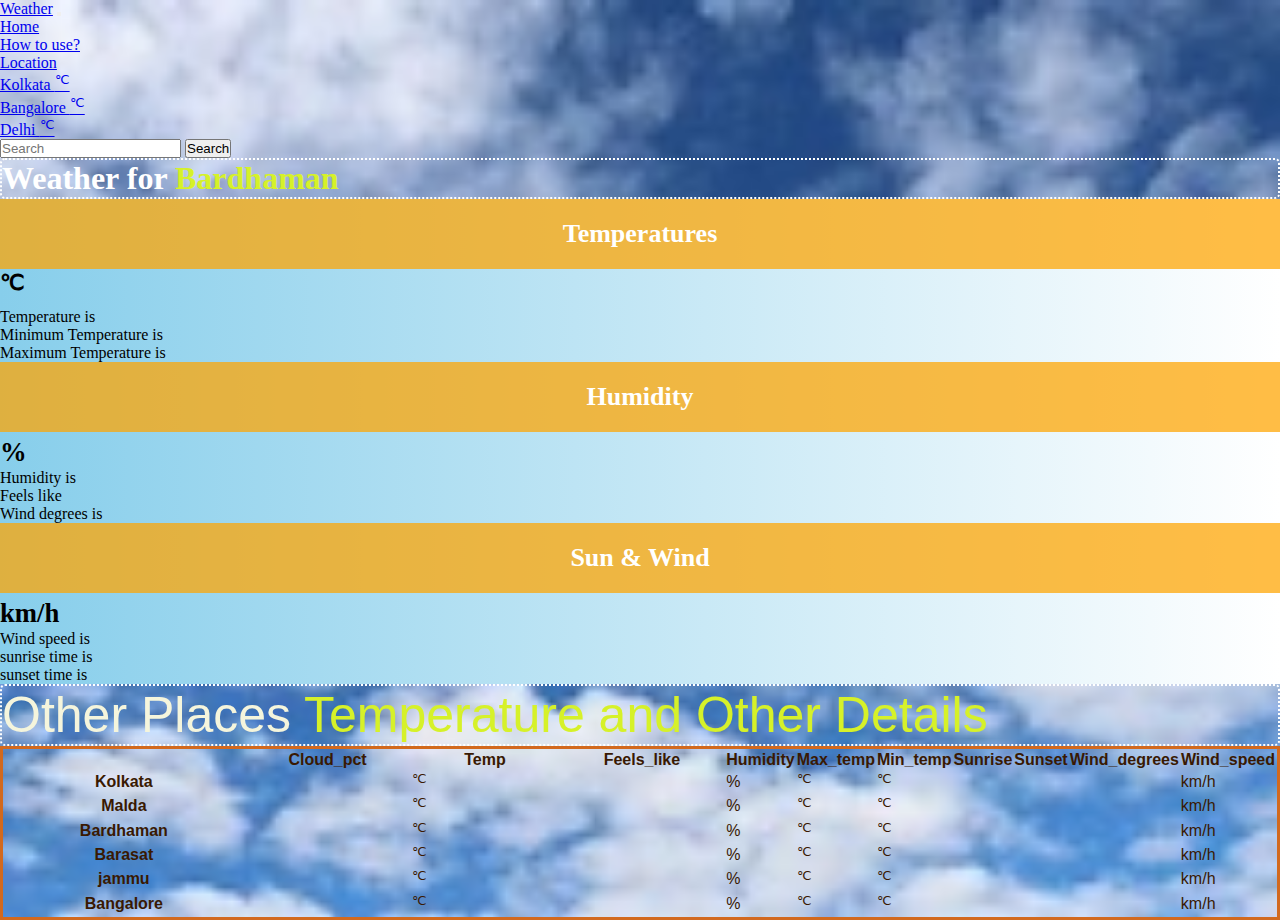
<file: index.html>
<!doctype html>
<html lang="en">

<head>
  <meta charset="utf-8">
  <meta name="viewport" content="width=device-width, initial-scale=1">
  <title>Weather app</title>
  <link href="https://cdn.jsdelivr.net/npm/bootstrap@5.2.3/dist/css/bootstrap.min.css" rel="stylesheet"
    integrity="sha384-rbsA2VBKQhggwzxH7pPCaAqO46MgnOM80zW1RWuH61DGLwZJEdK2Kadq2F9CUG65" crossorigin="anonymous">
  <link rel="stylesheet" href="style.css">
</head>

<body >
  <nav class="navbar navbar-expand-lg bg-warning">
    <div class="container-fluid">
      <a class="navbar-brand" href="#home">Weather</a>
      <button class="navbar-toggler" type="button" data-bs-toggle="collapse" data-bs-target="#navbarSupportedContent"
        aria-controls="navbarSupportedContent" aria-expanded="false" aria-label="Toggle navigation">
        <span class="navbar-toggler-icon"></span>
      </button>
      <div class="collapse navbar-collapse" id="navbarSupportedContent">
        <ul class="navbar-nav me-auto mb-2 mb-lg-0">
          <li class="nav-item">
            <a class="nav-link active" aria-current="page" href="#home" id ="home">Home</a>
          </li>
          <li class="nav-item">
            <a class="nav-link" href="usermanual.html">How to use?</a>
          </li>
          <li class="nav-item dropdown">
            <a class="nav-link dropdown-toggle" href="#" role="button" data-bs-toggle="dropdown" aria-expanded="false">
              Location
            </a>
            <ul class="dropdown-menu">
              <li><a class="dropdown-item" href="#">Kolkata  <span id = "temp"></span><sup><span>&#8451;</span></sup></a></li>
              <li><a class="dropdown-item" href="#">Bangalore  <span id = "tempba"></span><sup><span>&#8451;</span></sup></a></li>
              <li><a class="dropdown-item" href="#">Delhi  <span id = "tempd"></span><sup><span>&#8451;</span></sup></a></li>
            </ul>
          </li>

        </ul>
        <form class="d-flex" role="search">
          <input id="city" class="form-control me-2" type="search" placeholder="Search" aria-label="Search">
          <button class="btn btn-outline-success" type="submit" id="Submit">Search</button>
        </form>
      </div>
    </div>
  </nav>

  <!-- main body  -->

  <div class="container ">
    <h1 class="my-4 text-center ">Weather for <span id="cityName" class="cityname"></span></h1>
    <main>
      <div class="row row-cols-1 row-cols-md-3 mb-3 text-center">
        <div class="col">
          <div class="card mb-4 rounded-3 shadow-sm">
            <div class="card-header py-3">
              <h4 class="my-0 transparent-bg fw-normal">Temperatures</h4>
            </div>
            <div class="card-body">
              <h1 class="card-title pricing-card-title"></span><span id="temp2"></span><small class="text-muted fw-light"><sup><span>&#8451;</span></sup></small></h1>
              <ul class="list-unstyled mt-3 mb-4">
                <li>Temperature is <span id = "temp"></span></li>
                <li>Minimum Temperature is <span id = "min_temp"></span></li>
                <li>Maximum Temperature is <span id = "max_temp"></span></li>
                
              </ul>
              <!-- <button type="button" class="w-100 btn btn-lg btn-outline-primary">Sign up for free</button> -->
            </div>
          </div>
        </div>
        <div class="col">
          <div class="card mb-4 rounded-3 shadow-sm">
            <div class="card-header py-3">
              <h4 class="my-0  transparent-bg fw-normal">Humidity</h4>
            </div>
            <div class="card-body">
              <h1 class="card-title pricing-card-title"></span><span id="humidity2"></span><small class="text-muted fw-light">%</small></h1>
              <ul class="list-unstyled mt-3 mb-4">
                <li>Humidity is <span id="humidity"></span></li>
                <li>Feels like  <span id="feels_like"></span></li>
                <li>Wind degrees is <span id="wind_degrees"></span></li>
                
              </ul>
              <!-- <button type="button" class="w-100 btn btn-lg btn-primary">Get started</button> -->
            </div>
          </div>
        </div>
        <div class="col">
          <div class="card mb-4 rounded-3 shadow-sm ">
            <div class="card-header py-3 ">
              <h4 class="my-0 transparent-bg fw-normal">Sun & Wind </h4>
            </div>
            <div class="card-body">
              <h1 class="card-title pricing-card-title"></span><span id="Wind_speed2"></span><small class="text-muted fw-light">km/h</small></h1>
              <ul class="list-unstyled mt-3 mb-4">
                
                <li>Wind speed is <span id="Wind_speed"></span> </li>
                <li>sunrise time is <span id="sunrise"></span></li>
                <li>sunset time is <span id="sunset"></span></li>
              </ul>
              <!-- <button type="button" class="w-100 btn btn-lg btn-primary">Contact us</button> -->
            </div>
          </div>
        </div>
      </div>

      <h2 class="display-6 text-center mb-4">Other Places <span class="cityname">Temperature and Other Details</span></h2>

      <div class="table-responsive">
        <table class="table text-center">
          <thead>
            <tr>
              <th style="width: 34%;"></th>
              <th style="width: 22%;"> Cloud_pct </th>
              <th style="width: 22%;"> Temp </th>
              <th style="width: 22%;"> Feels_like </th>
              <th style="width: 22%;"> Humidity </th>
              <th style="width: 22%;"> Max_temp </th>
              <th style="width: 22%;"> Min_temp </th>
              <th style="width: 22%;"> Sunrise </th>
              <th style="width: 22%;"> Sunset </th>
              <th style="width: 22%;"> Wind_degrees </th>
              <th style="width: 22%;"> Wind_speed </th>

            </tr>
          </thead>
          <tbody>
            <tr>
              <th scope="row" class="text-start">Kolkata</th>
              <td><span id="cloud_pctk"></span></td>
              <td><span id="tempk"></span><sup>&#8451;</sup></td>
              <td><span id="feels_likek"></span></td>
              <td><span id="humidityk"></span>%</td>
              <td><span id="max_tempk"></span><sup>&#8451;</sup></td>
              <td><span id="min_tempk"></span><sup>&#8451;</sup></td>
              <td><span id="sunrisek"></span></td>
              <td><span id="sunsetk"></span></td>
              <td><span id="wind_degreesk"></span></td>
              <td><span id="Wind_speedk"></span>km/h</td>
            </tr>
            <tr>
              <th scope="row" class="text-start">Malda</th>
              <td><span id="cloud_pctm"></span></td>
              <td><span id="tempm"></span><sup>&#8451;</sup></td>
              <td><span id="feels_likem"></span></td>
              <td><span id="humiditym"></span>%</td>
              <td><span id="max_tempm"></span><sup>&#8451;</sup></td>
              <td><span id="min_tempm"></span><sup>&#8451;</sup></td>
              <td><span id="sunrisem"></span></td>
              <td><span id="sunsetm"></span></td>
              <td><span id="wind_degreesm"></span></td>
              <td><span id="Wind_speedm"></span>km/h</td>
            </tr>
          </tbody>

          <tbody>
            <tr>
              <th scope="row" class="text-start">Bardhaman</th>
          
              <td><span id="cloud_pctb"></span></td>
              <td><span id="tempb"></span><sup>&#8451;</sup></td>
              <td><span id="feels_likeb"></span></td>
              <td><span id="humidityb"></span>%</td>
              <td><span id="max_tempb"></span><sup>&#8451;</sup></td>
              <td><span id="min_tempb"></span><sup>&#8451;</sup></td>
              <td><span id="sunriseb"></span></td>
              <td><span id="sunsetb"></span></td>
              <td><span id="wind_degreesb"></span></td>
              <td><span id="Wind_speedb"></span>km/h</td>
            </tr>
            <tr>
              <th scope="row" class="text-start">Barasat</th>
              <td><span id="cloud_pctba"></span></td>
              <td><span id="tempba"></span><sup>&#8451;</sup></td>
              <td><span id="feels_likeba"></span></td>
              <td><span id="humidityba"></span>%</td>
              <td><span id="max_tempba"></span><sup>&#8451;</sup></td>
              <td><span id="min_tempba"></span><sup>&#8451;</sup></td>
              <td><span id="sunriseba"></span></td>
              <td><span id="sunsetba"></span></td>
              <td><span id="wind_degreesba"></span></td>
              <td><span id="Wind_speedba"></span>km/h</td>
            </tr>
            <tr>
              <th scope="row" class="text-start">jammu</th>
              <td><span id="cloud_pctj"></span></td>
              <td><span id="tempj"></span><sup>&#8451;</sup></td>
              <td><span id="feels_likej"></span></td>
              <td><span id="humidityj"></span>%</td>
              <td><span id="max_tempj"></span><sup>&#8451;</sup></td>
              <td><span id="min_tempj"></span><sup>&#8451;</sup></td>
              <td><span id="sunrisej"></span></td>
              <td><span id="sunsetj"></span></td>
              <td><span id="wind_degreesj"></span></td>
              <td><span id="Wind_speedj"></span>km/h</td>
            <tr>
              <th scope="row" class="text-start">Bangalore</th>
              <td><span id="cloud_pctbae"></span></td>
              <td><span id="tempbae"></span><sup>&#8451;</sup></td>
              <td><span id="feels_likebae"></span></td>
              <td><span id="humiditybae"></span>%</td>
              <td><span id="max_tempbae"></span><sup>&#8451;</sup></td>
              <td><span id="min_tempbae"></span><sup>&#8451;</sup></td>
              <td><span id="sunrisebae"></span></td>
              <td><span id="sunsetbae"></span></td>
              <td><span id="wind_degreesbae"></span></td>
              <td><span id="Wind_speedbae"></span>km/h</td>
            </tr>
          </tbody>
        </table>

    </main>
  </div>
  <!-- javascript   -->
  <script src="https://cdn.jsdelivr.net/npm/bootstrap@5.2.3/dist/js/bootstrap.bundle.min.js"
    integrity="sha384-kenU1KFdBIe4zVF0s0G1M5b4hcpxyD9F7jL+jjXkk+Q2h455rYXK/7HAuoJl+0I4"
    crossorigin="anonymous"></script>
  <script src="script.js"></script>
</body>

</html>
</file>
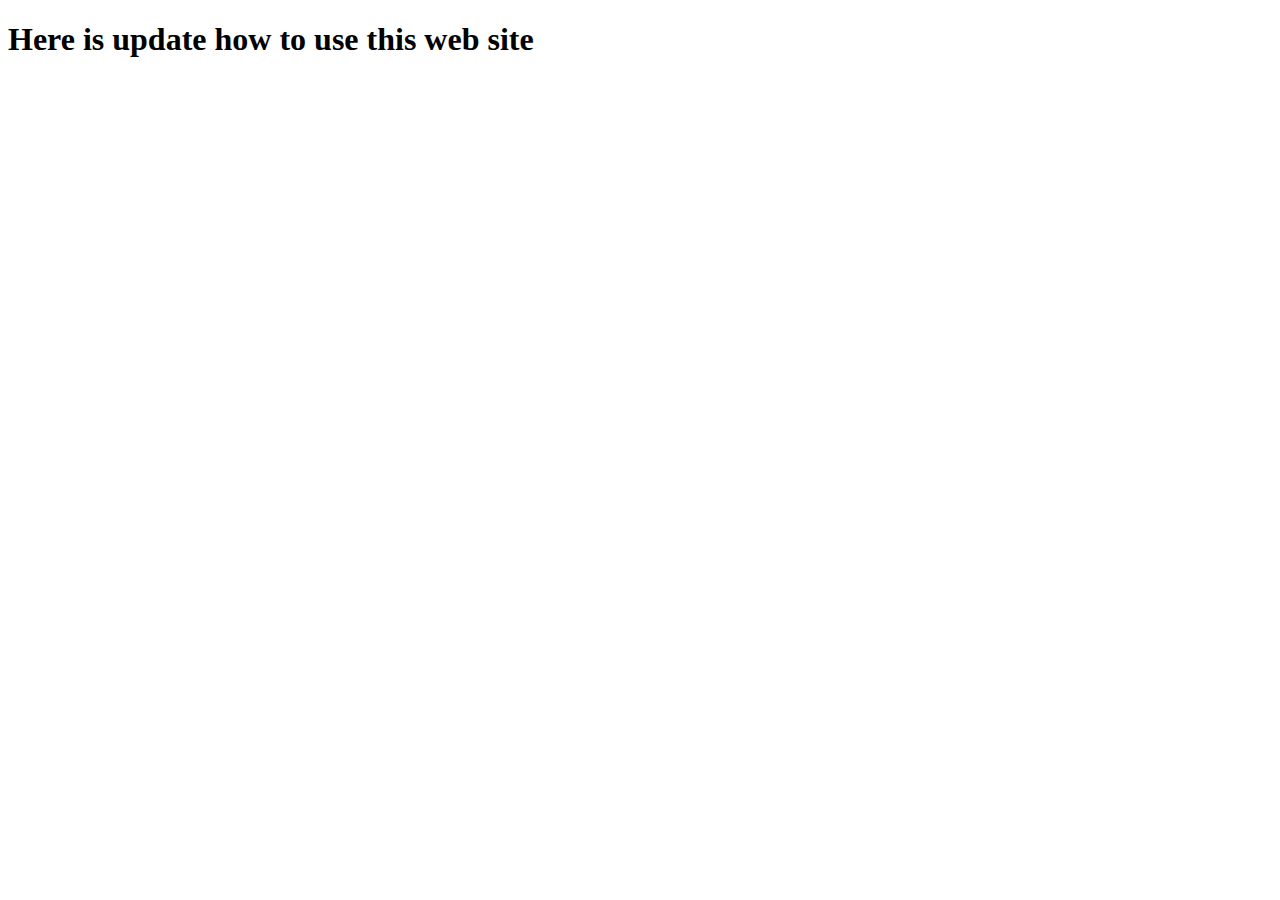
<file: usermanual.html>
<!DOCTYPE html>
<html lang="en">
<head>
    <meta charset="UTF-8">
    <meta http-equiv="X-UA-Compatible" content="IE=edge">
    <meta name="viewport" content="width=device-width, initial-scale=1.0">
    <title>Document</title>
</head>
<body>
    <h1>Here is update how to use this web site</h1>
</body>
</html>
</file>
<file: style.css>
*{
    margin : 0;
    padding:0;
}

body{
    background-image: url(./weather.jpeg);
    background-repeat: no-repeat;
    background-position: center;
    background-size: cover;
}
.container .my-4{
    color :white;
    border: 2px dotted white;
    border-radius: 5px;
}
.container .cityname{
    color:rgba(214, 241, 41,85);
}
.display-6 {
    color: beige;
    font-size: 50px;
    border: 2px  dotted white;
    border-radius: 5px;
    font-weight: 300;
    font-family: 'Lucida Sans', 'Lucida Sans Regular', 'Lucida Grande', 'Lucida Sans Unicode', Geneva, Verdana, sans-serif;
}

.col .card{
    
        background-image: linear-gradient(to right, skyblue , white);
      
}
.transparent-bg{
	background: rgba(255, 165, 0, 0.73);
    padding: 20px;
    color: #fff;
    text-align: center;
    font-size: 26px;
}


.table-responsive .table{
    font-family: 'Lucida Sans', 'Lucida Sans Regular', 'Lucida Grande', 'Lucida Sans Unicode', Geneva, Verdana, sans-serif;
    color: rgb(57, 25, 2);
    border: 3px solid chocolate;
}
</file>
